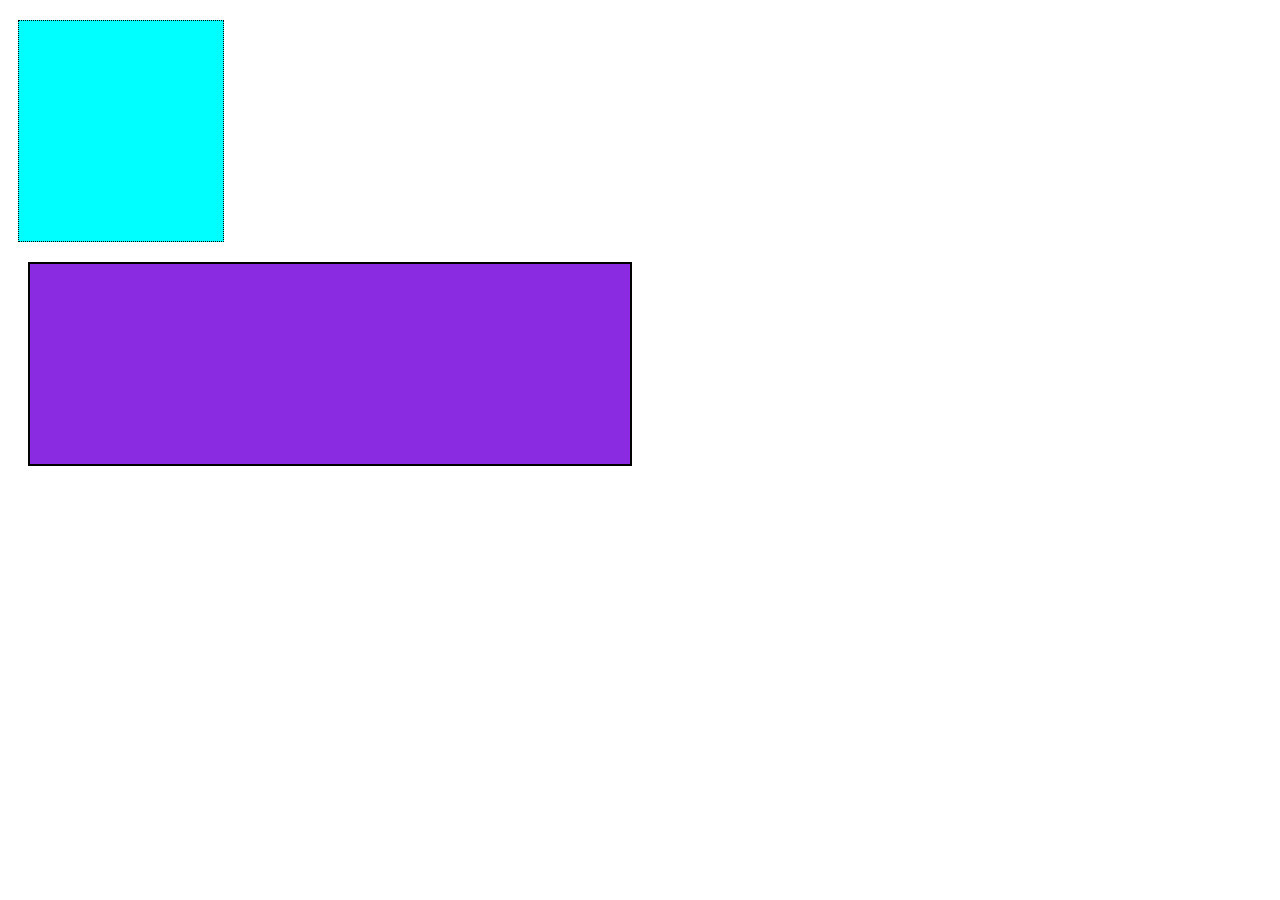
<file: box-model/index.html>
<!DOCTYPE html>
<html lang="en">
  <head>
    <meta charset="UTF-8" />
    <meta name="viewport" content="width=device-width, initial-scale=1.0" />
    <title>box_model</title>
    <style>
      .container1 {
        height: 200px;
        width: 200px;
        background-color: aqua;
        padding: 10px 2px;
        border: 1px dotted black;
        margin: 20px 10px;
      }
      .container2 {
        height: 200px;
        width: 200px;
        background-color: blueviolet;
        /* padding: 20px; */
        padding-inline: 200px;
        border: 2px solid black;
        margin: 20px;
      }
    </style>
  </head>
  <body>
    <div class="container1"></div>
    <div class="container2"></div>
  </body>
</html>
</file>
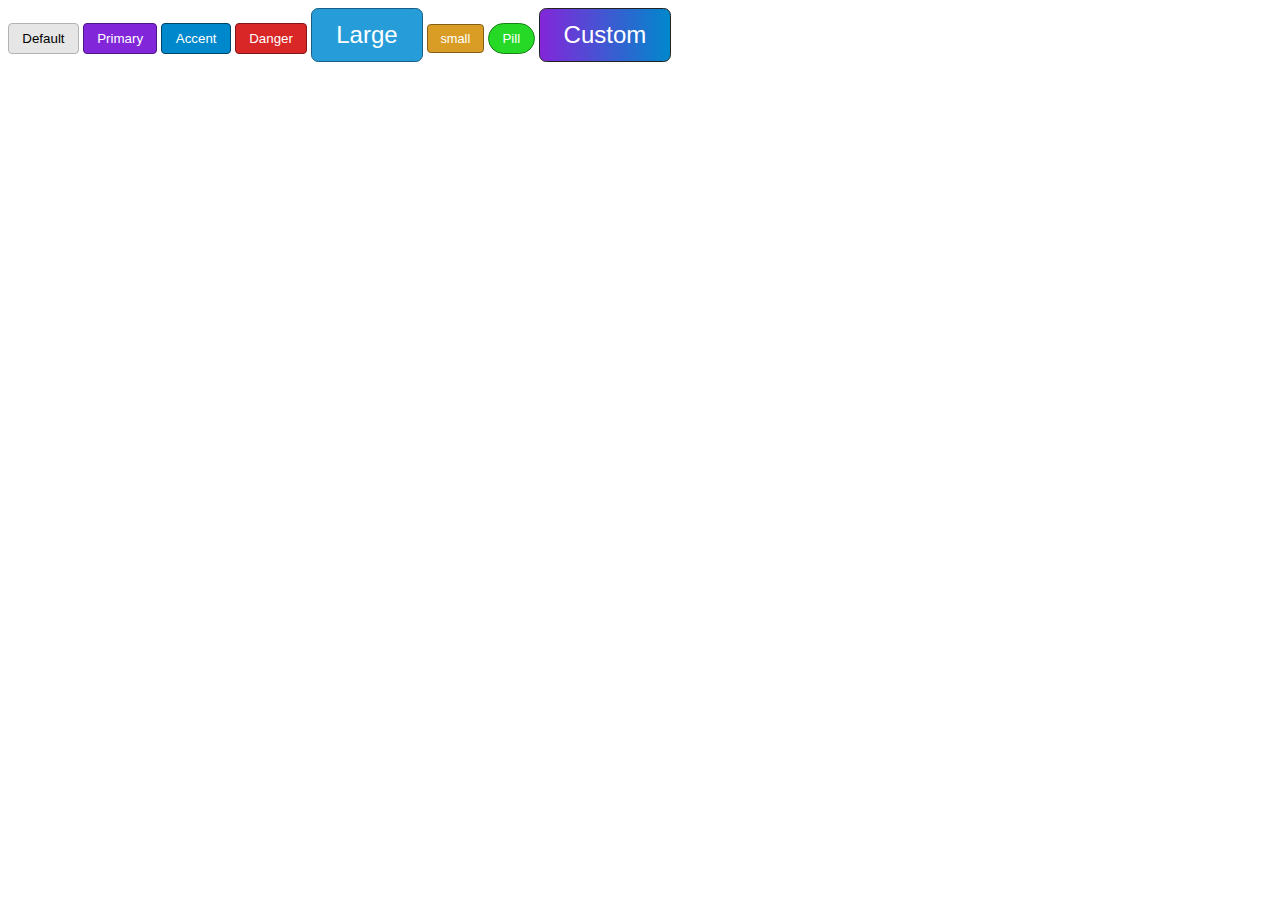
<file: buttons/index.html>
<!DOCTYPE html>
<html lang="en">
  <head>
    <meta charset="UTF-8" />
    <meta name="viewport" content="width=device-width, initial-scale=1.0" />
    <title>buttons</title>
    <link rel="stylesheet" href="style.css" />
  </head>
  <body>
    <input class="btn" type="button" value="Default" />
    <input class="btn btn-primary" type="button" value="Primary" />
    <input class="btn btn-accent" type="button" value="Accent" />
    <input class="btn btn-danger" type="button" value="Danger" />
    <input class="btn btn-info btn-large" type="button" value="Large" />
    <input class="btn btn-warning btn-small" type="button" value="small" />
    <input class="btn btn-success btn-pill" type="button" value="Pill" />
    <input class="btn btn-custom btn-large" type="button" value="Custom" />
  </body>
</html>
</file>
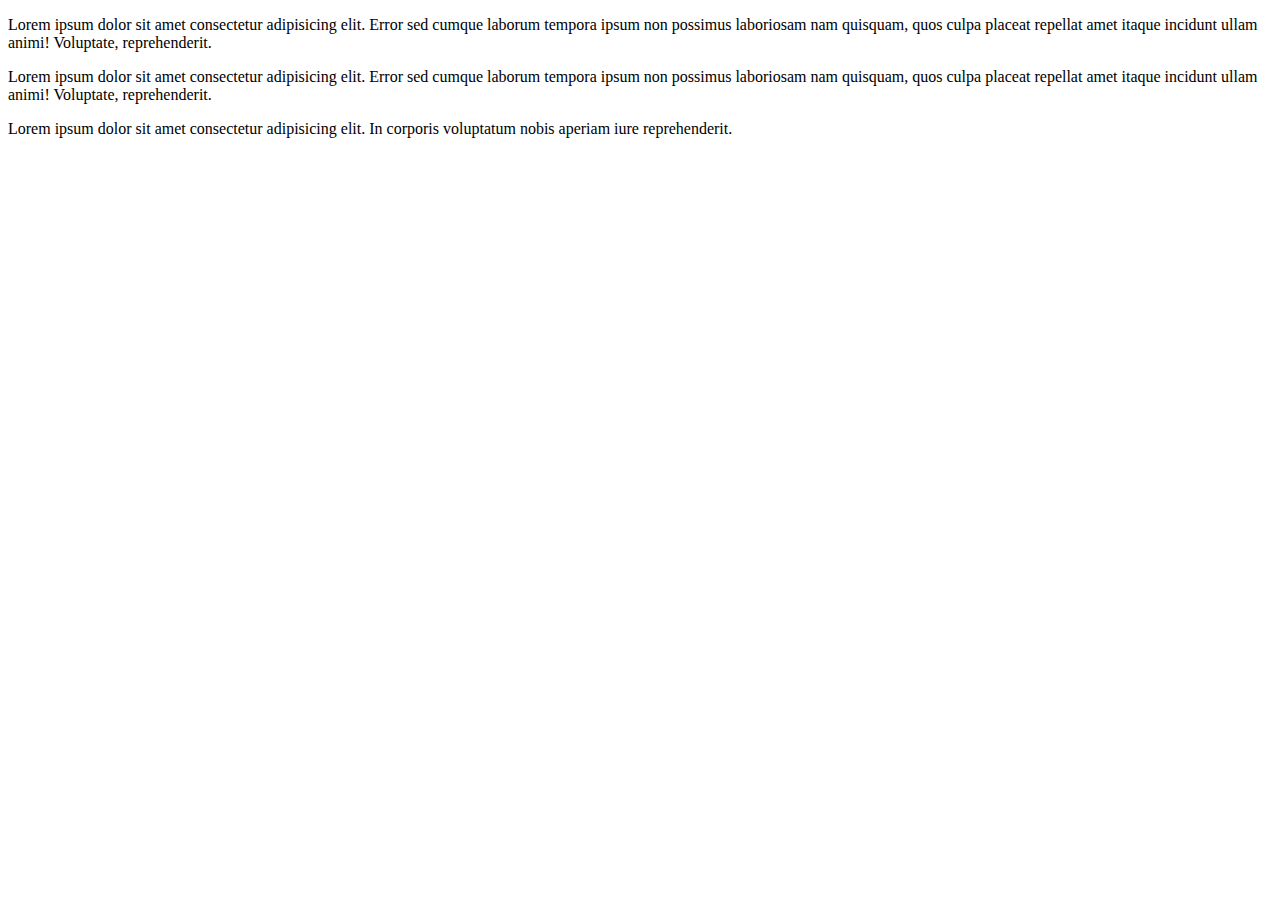
<file: colors/index.html>
<!DOCTYPE html>
<html lang="en">
  <head>
    <meta charset="UTF-8" />
    <meta name="viewport" content="width=device-width, initial-scale=1.0" />
    <title>color</title>
    <style>
      p {
        /* RGB */
        /* background-color: rgb(100, 255, 100); */

        /* hexadecimal #rrggbb hex value */
        /* 0 1 2 3 4 5 6 7 8 9 A B C D E F 10 .... FF(255) */
        /* background-color: #3344ff; #33F */
        /* #fff white #000 Black #111 all three same number gives shades of grey */

        /* rgba rgb+a a= alpha =m transparency : 0.0 to 1.0 */
        /* background-color: rgba(255, 255, 0, 0.5); */

        /* hsl hue saturation  lightness */
        /* hue has all colors in the circle goes from 0 to 360 in a circle : 0 & 360 is default */
        /* 0 or 360 is red starting and increasing give different color */
        /* saturation = 0 to 100% : its gonna tell how bright the color is, 100% full color saturation & 0% goes to grey-scale*/
        /* lightness 50% is like normal no extra white added no extra dark added*/
        /* same as rgb(255,0,0) */
        /* S= more red or less red :: L = lighter(whiter) or darker */
        /* background-color: hsl(0, 100%, 50%); */

        /* HSLA */
        /* background-color: hsla(0, 100%, 50%, 0.5); */
      }
    </style>
  </head>
  <body>
    <p>
      Lorem ipsum dolor sit amet consectetur adipisicing elit. Error sed cumque
      laborum tempora ipsum non possimus laboriosam nam quisquam, quos culpa
      placeat repellat amet itaque incidunt ullam animi! Voluptate,
      reprehenderit.
    </p>
    <p>
      Lorem ipsum dolor sit amet consectetur adipisicing elit. Error sed cumque
      laborum tempora ipsum non possimus laboriosam nam quisquam, quos culpa
      placeat repellat amet itaque incidunt ullam animi! Voluptate,
      reprehenderit.
    </p>
    <div>
      <p>
        Lorem ipsum dolor sit amet consectetur adipisicing elit. In corporis
        voluptatum nobis aperiam iure reprehenderit.
      </p>
    </div>
  </body>
</html>
</file>
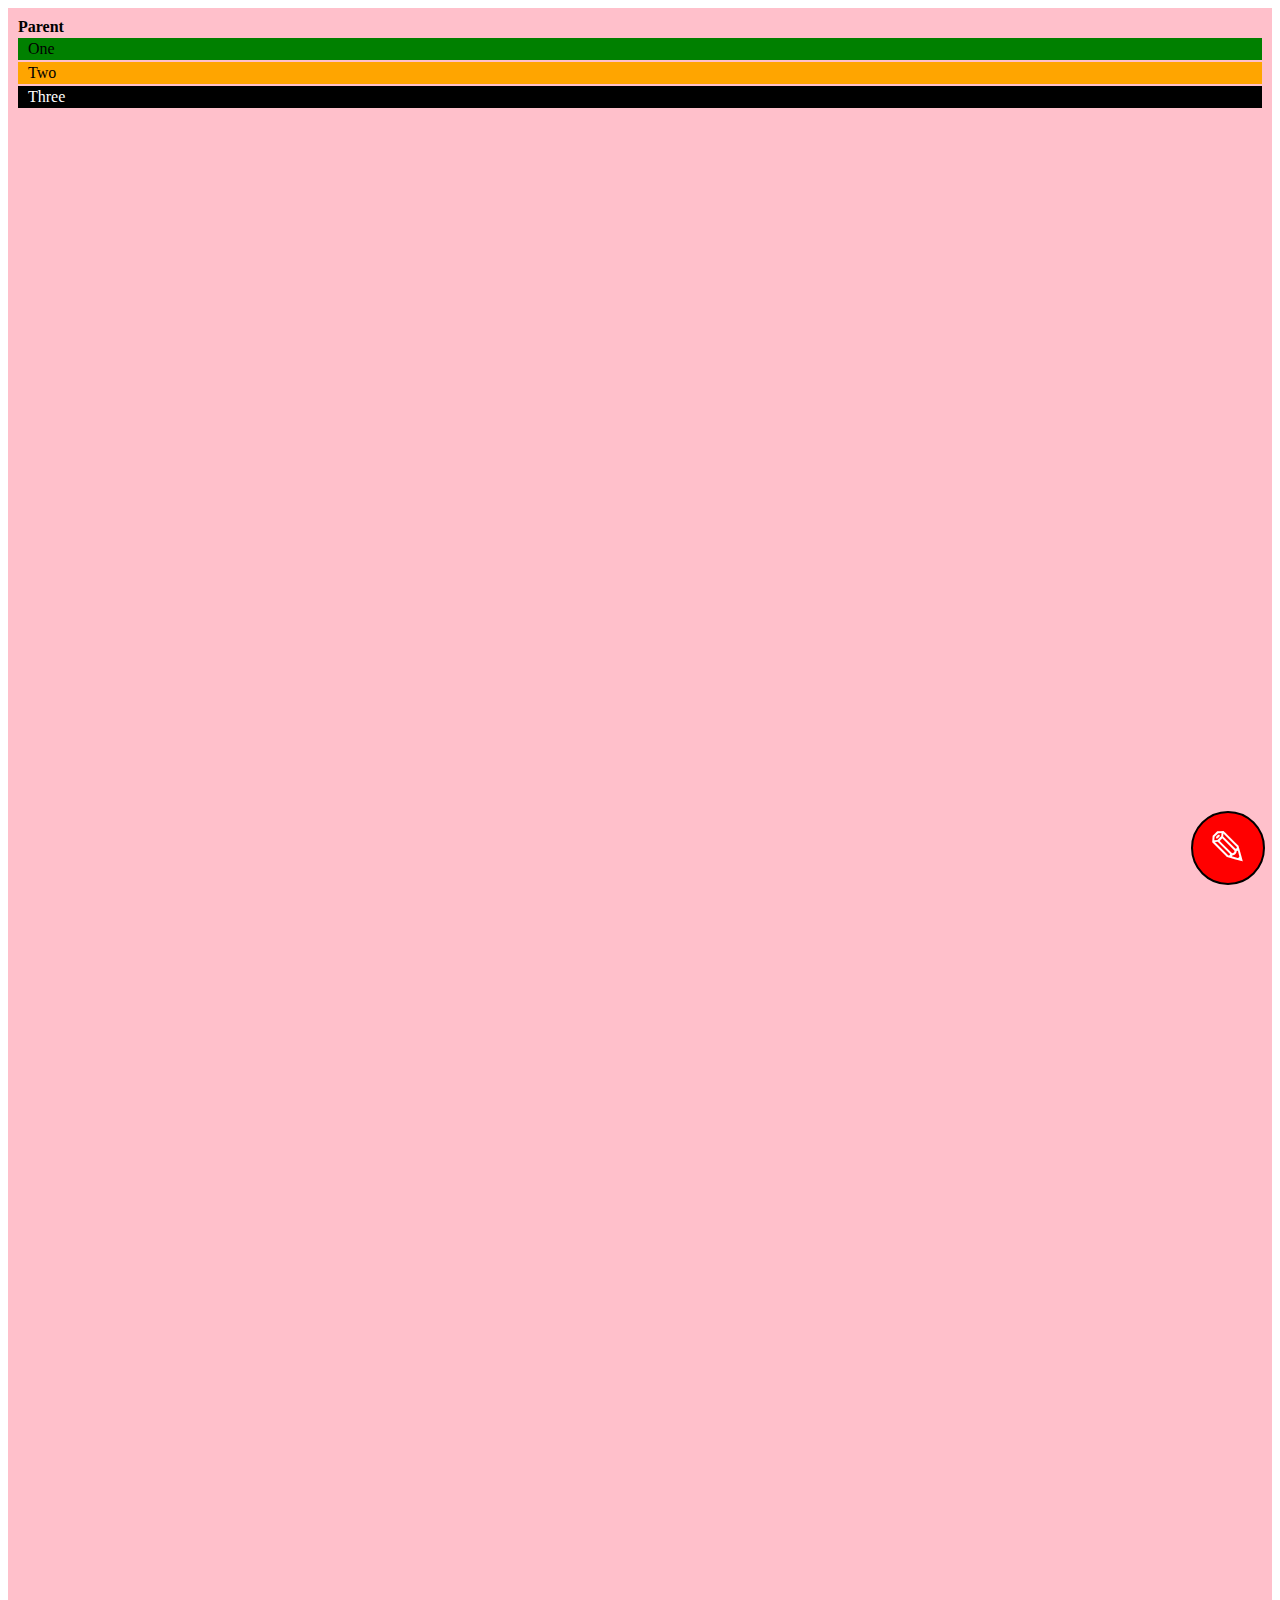
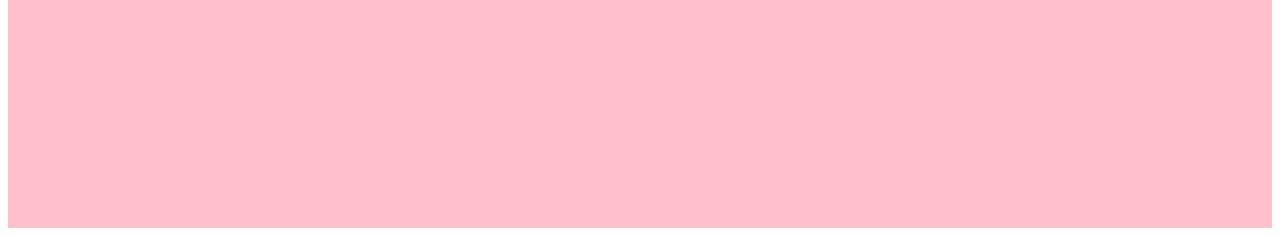
<file: cssPositions/index.html>
<!DOCTYPE html>
<html lang="en">
  <head>
    <meta charset="UTF-8" />
    <meta name="viewport" content="width=device-width, initial-scale=1.0" />
    <title>cssPositions</title>
    <link rel="stylesheet" href="style.css" />
  </head>
  <body>
    <div class="chatBot">✎</div>
    <div class="parent">
      <b>Parent</b>
      <div class="child-one child">One</div>
      <div class="child-two child">Two</div>
      <div class="child-three child">Three</div>
    </div>
  </body>
</html>
</file>
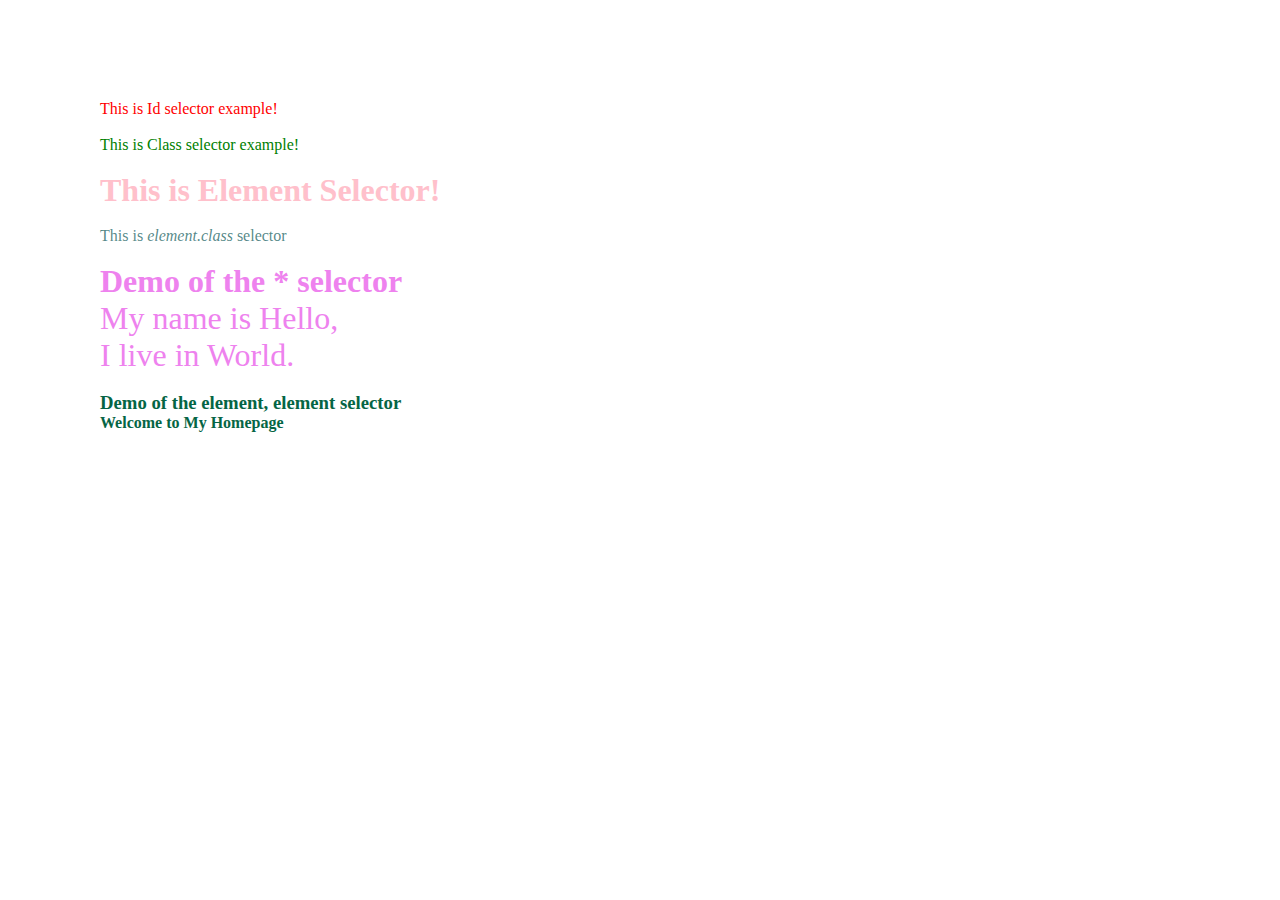
<file: cssSelectors/index.html>
<!DOCTYPE html>
<html lang="en">
  <head>
    <meta charset="UTF-8" />
    <meta name="viewport" content="width=device-width, initial-scale=1.0" />
    <title>Css Selectors</title>
    <link rel="stylesheet" href="style.css" />
  </head>
  <body>
    <p id="firstId">This is Id selector example!</p>
    <br />
    <p class="secondId">This is Class selector example!</p>
    <br />
    <h1>This is Element Selector!</h1>
    <br />
    <p class="intro">This is <i>element.class</i> selector</p>
    <br />

    <div class="myDivClass">
      <h2>Demo of the * selector</h2>
      <p>My name is Hello,</p>
      <p>I live in World.</p>
    </div>
    <br />

    <h3>Demo of the element, element selector</h3>
    <h4>Welcome to My Homepage</h4>
    <br />
  </body>
</html>
</file>
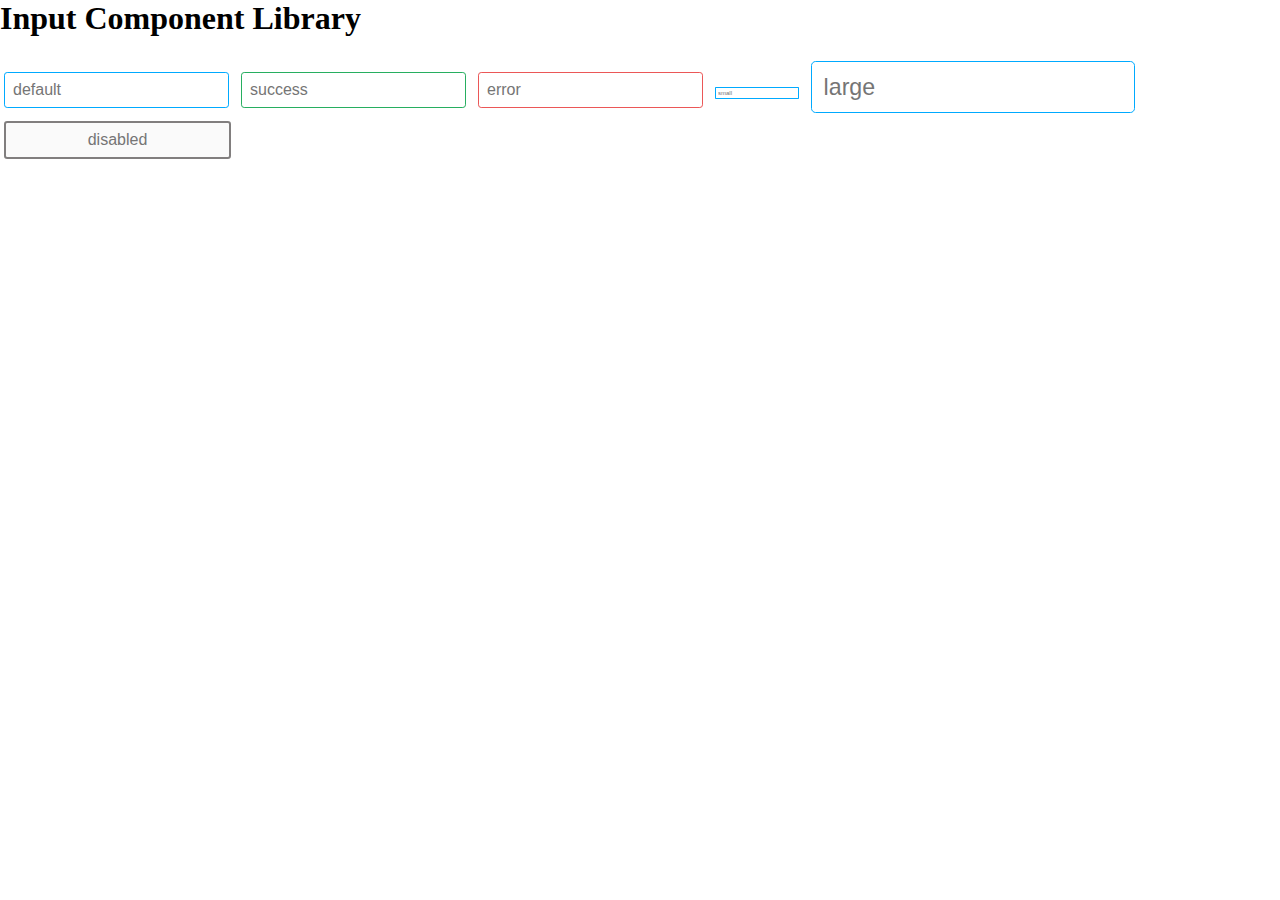
<file: input-component-library/index.html>
<!DOCTYPE html>
<html lang="en">
  <head>
    <meta charset="UTF-8" />
    <meta name="viewport" content="width=device-width, initial-scale=1.0" />
    <title>input-component</title>
    <link rel="stylesheet" href="style.css" />
  </head>
  <body>
    <h1>Input Component Library</h1>
    <div class="main-container flex">
      <input type="text" class="text-field" placeholder="default" />
      <input type="text" class="text-field success" placeholder="success" />
      <input type="text" class="text-field error" placeholder="error" />
      <input type="text" class="text-field small" placeholder="small" />
      <input type="text" class="text-field large" placeholder="large" />
      <input
        type="text"
        class="text-field disabled"
        placeholder="disabled"
        disabled
      />
    </div>
  </body>
</html>
</file>
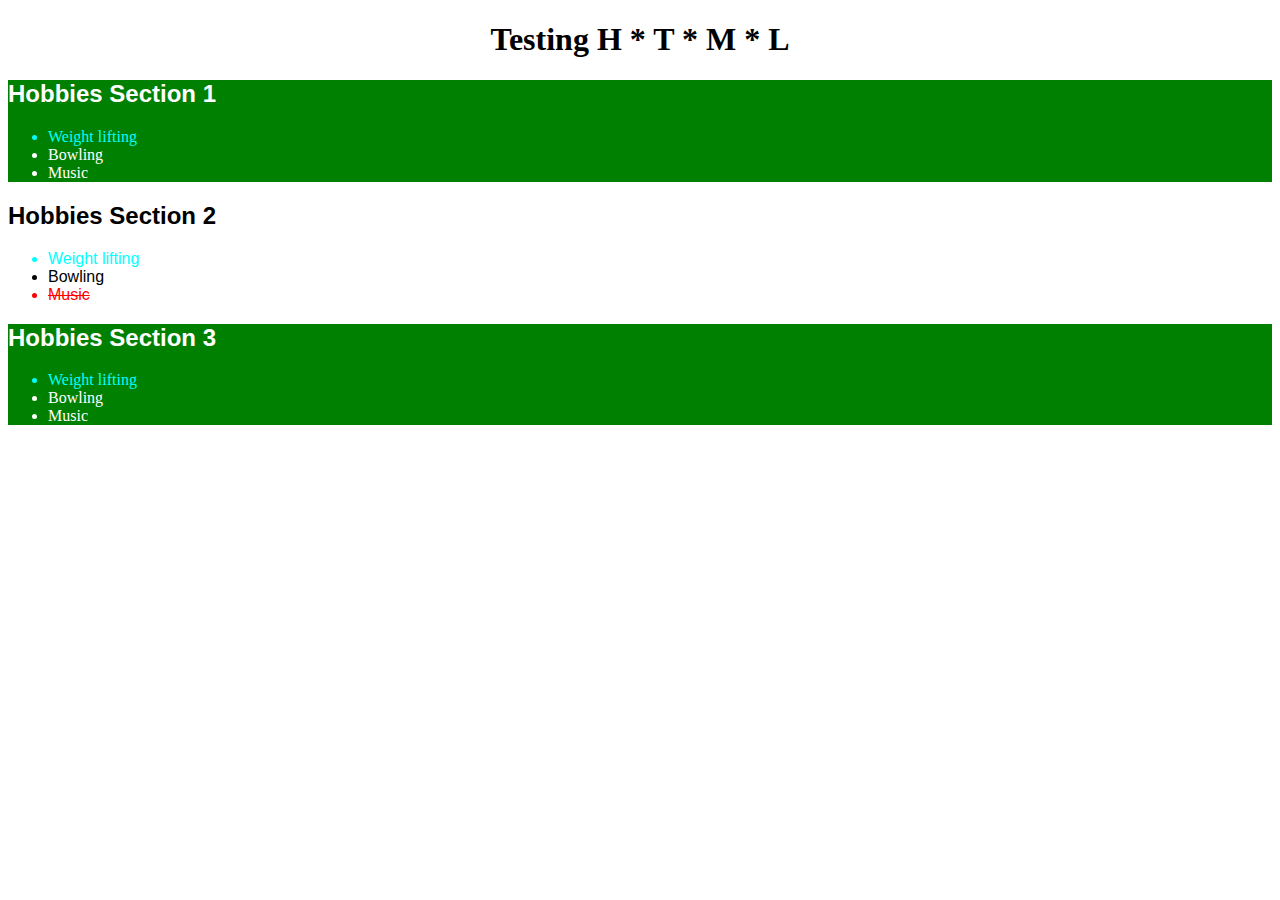
<file: selectors/index.html>
<!DOCTYPE html>
<html lang="en">
  <head>
    <meta charset="UTF-8" />
    <meta name="viewport" content="width=device-width, initial-scale=1.0" />
    <title>css</title>
    <link rel="stylesheet" href="style.css" />
  </head>
  <body>
    <header class="header-text">
      <h1>Testing H * T * M * L</h1>
    </header>
    <main>
      <section class="section-green section-one">
        <h2 class="section-title">Hobbies Section 1</h2>
        <ul>
          <li>Weight lifting</li>
          <li>Bowling</li>
          <li>Music</li>
        </ul>
      </section>
      <section class="section-title section-two">
        <h2>Hobbies Section 2</h2>
        <ul>
          <li>Weight lifting</li>
          <li>Bowling</li>
          <li>Music</li>
        </ul>
      </section>
      <section class="section-green section-three">
        <h2 class="section-title">Hobbies Section 3</h2>
        <ul>
          <li>Weight lifting</li>
          <li>Bowling</li>
          <li>Music</li>
        </ul>
      </section>
    </main>
  </body>
</html>
</file>
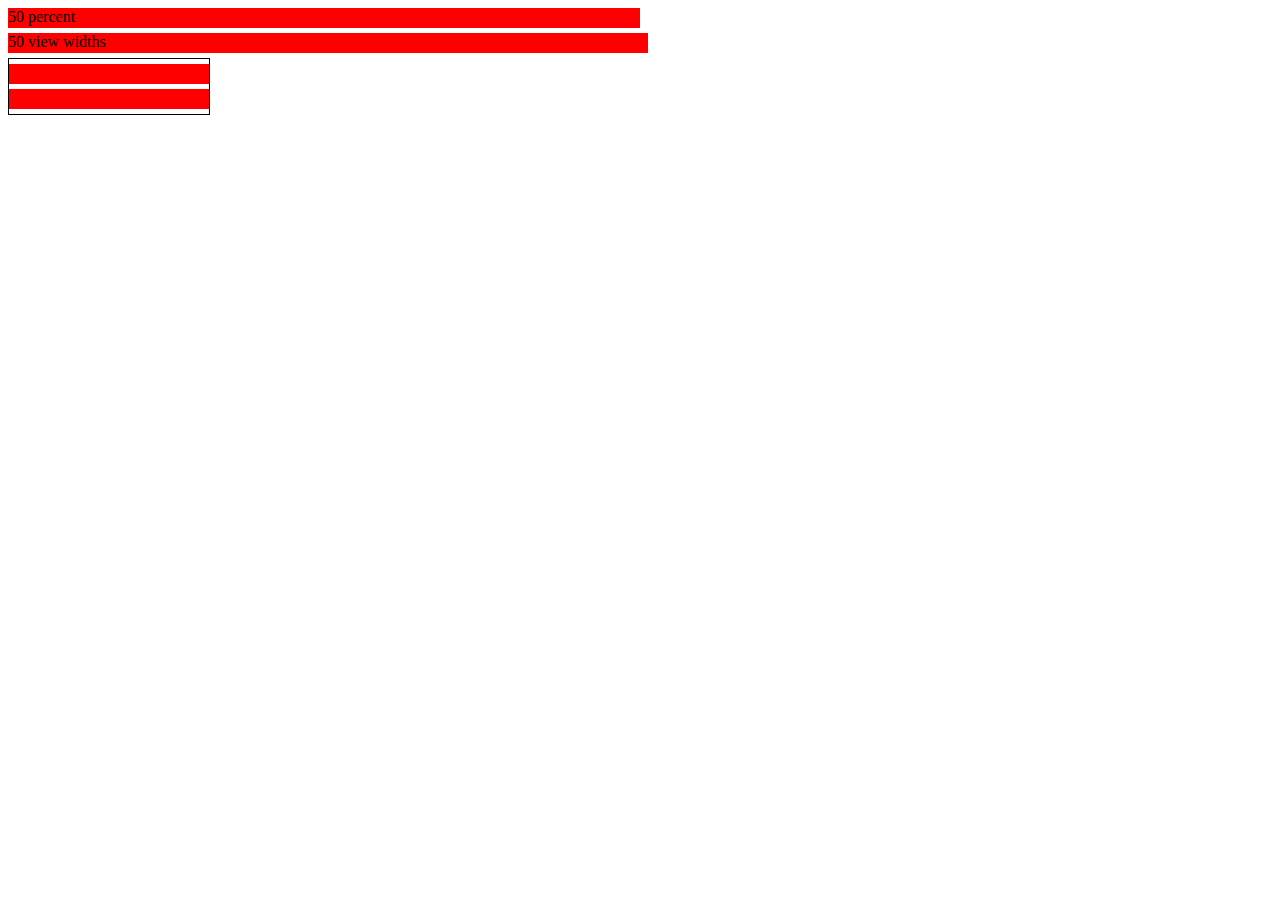
<file: units/index.html>
<!DOCTYPE html>
<html lang="en">
  <head>
    <meta charset="UTF-8" />
    <meta name="viewport" content="width=device-width, initial-scale=1.0" />
    <title>units</title>
    <style>
      .parent {
        border: 1px solid black;
        width: 200px;
      }
      .item {
        background-color: red;
        margin: 5px 0;
        height: 20px;
      }
      .item-percent {
        width: 50%;
      }
      .item-view-width {
        width: 50vw;
      }
    </style>
  </head>
  <body>
    <div class="item item-percent">50 percent</div>
    <div class="item item-view-width">50 view widths</div>
    <div class="parent">
      <div class="item"></div>
      <div class="item"></div>
    </div>
  </body>
</html>
</file>
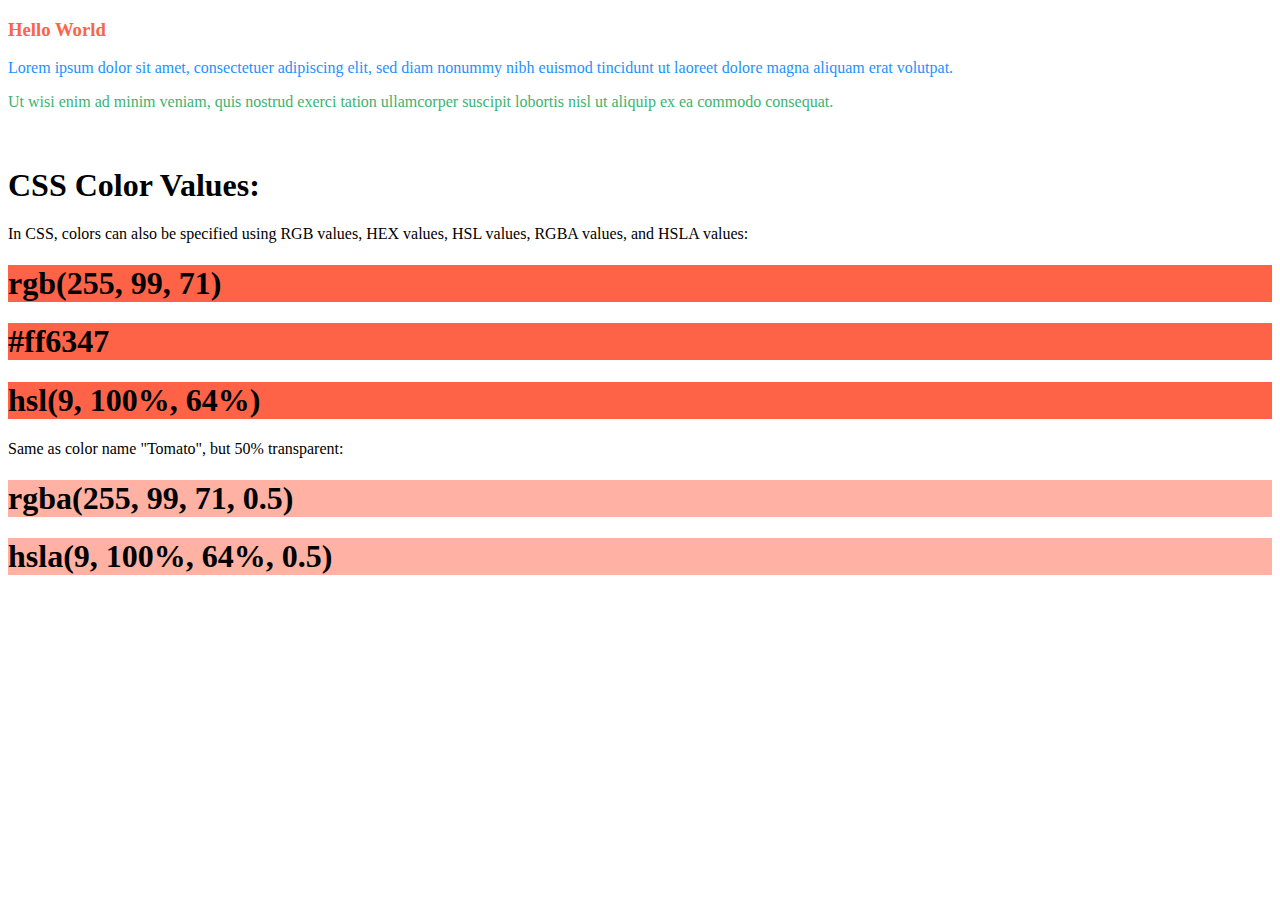
<file: cssColor.html>
<!doctype html>
<html lang="en">
    <head>
        <meta charset="UTF-8" />
        <meta name="viewport" content="width=device-width, initial-scale=1.0" />
        <title>cssColor</title>
    </head>
    <body>
        <h3 style="color: Tomato">Hello World</h3>

        <p style="color: DodgerBlue">
            Lorem ipsum dolor sit amet, consectetuer adipiscing elit, sed diam
            nonummy nibh euismod tincidunt ut laoreet dolore magna aliquam erat
            volutpat.
        </p>

        <p style="color: MediumSeaGreen">
            Ut wisi enim ad minim veniam, quis nostrud exerci tation ullamcorper
            suscipit lobortis nisl ut aliquip ex ea commodo consequat.
        </p>
        <br />

        <h1>CSS Color Values:</h1>
        <p>
            In CSS, colors can also be specified using RGB values, HEX values,
            HSL values, RGBA values, and HSLA values:
        </p>

        <h1 style="background-color: rgb(255, 99, 71)">rgb(255, 99, 71)</h1>
        <h1 style="background-color: #ff6347">#ff6347</h1>
        <h1 style="background-color: hsl(9, 100%, 64%)">hsl(9, 100%, 64%)</h1>

        <p>Same as color name "Tomato", but 50% transparent:</p>
        <h1 style="background-color: rgba(255, 99, 71, 0.5)">
            rgba(255, 99, 71, 0.5)
        </h1>
        <h1 style="background-color: hsla(9, 100%, 64%, 0.5)">
            hsla(9, 100%, 64%, 0.5)
        </h1>
    </body>
</html>
</file>
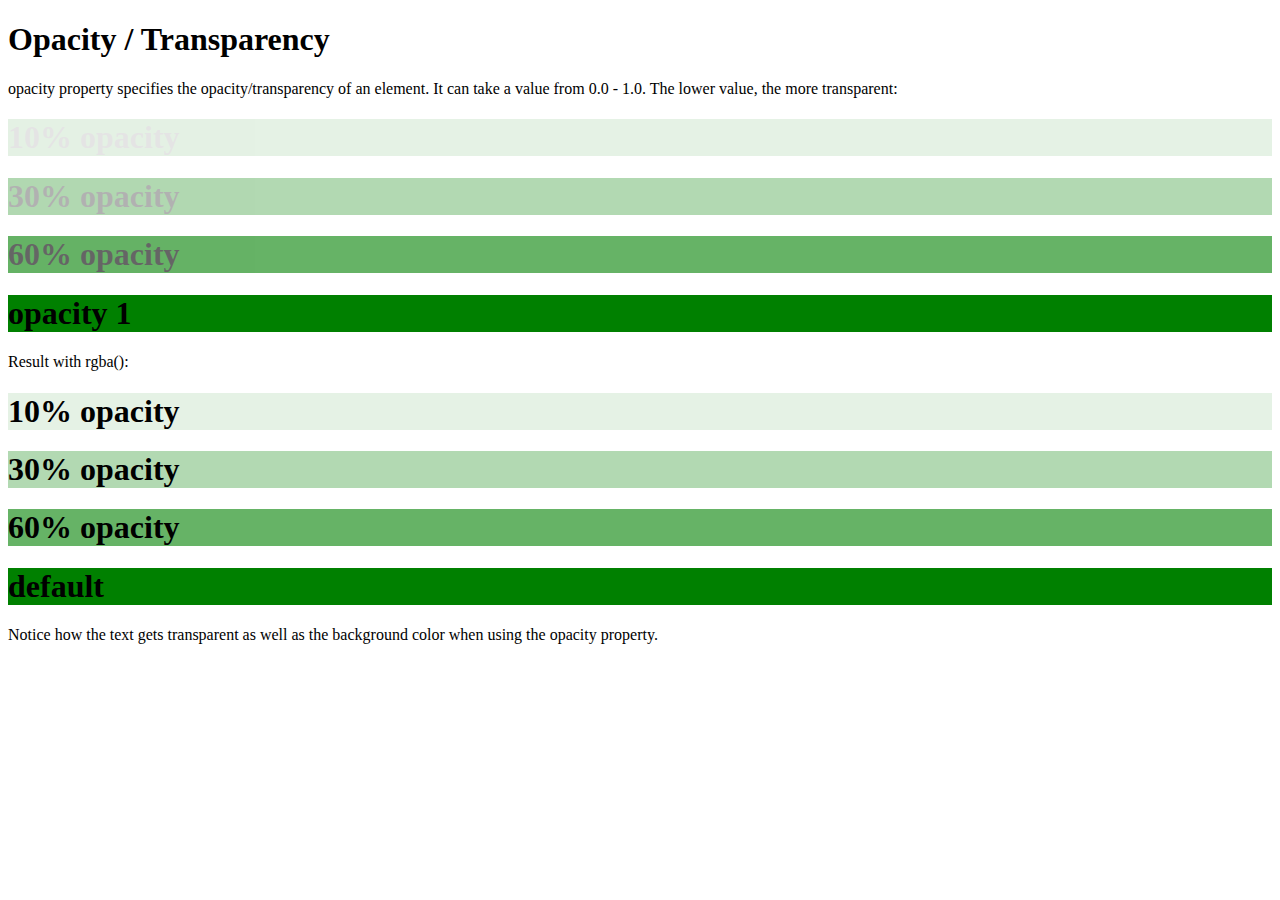
<file: cssBackgrounds/bgColor.html>
<!DOCTYPE html>
<html lang="en">
  <head>
    <meta charset="UTF-8" />
    <meta name="viewport" content="width=device-width, initial-scale=1.0" />
    <title>Bg Color</title>
    <link rel="stylesheet" href="bgColor.css" />
  </head>
  <body>
    <h1>Opacity / Transparency</h1>
    <p>
      opacity property specifies the opacity/transparency of an element. It can
      take a value from 0.0 - 1.0. The lower value, the more transparent:
    </p>

    <div style="opacity: 0.1">
      <h1>10% opacity</h1>
    </div>

    <div style="opacity: 0.3">
      <h1>30% opacity</h1>
    </div>

    <div style="opacity: 0.6">
      <h1>60% opacity</h1>
    </div>

    <div>
      <h1>opacity 1</h1>
    </div>

    <p>Result with rgba():</p>

    <div class="first">
      <h1>10% opacity</h1>
    </div>

    <div class="second">
      <h1>30% opacity</h1>
    </div>

    <div class="third">
      <h1>60% opacity</h1>
    </div>

    <div>
      <h1>default</h1>
    </div>

    <p>
      Notice how the text gets transparent as well as the background color when
      using the opacity property.
    </p>
  </body>
</html>
</file>
<file: buttons/style.css>
* {
  box-sizing: border-box;
}

.btn {
  /* background-color: none; */
  /* border: none; */
  outline: none;
  background-color: hsl(0, 0%, 90%);
  border: 1px solid hsl(0, 0%, 70%);
  cursor: pointer;
  padding: 0.5em 1em;
  border-radius: 0.3em;
}

.btn.btn-small {
  font-size: 0.8em;
}
.btn.btn-large {
  font-size: 1.5em;
}
.btn.btn-pill {
  border-radius: 5em;
}

.btn:hover {
  background-color: hsl(0, 0%, 80%);
  box-shadow: 0 0 5px 0 hsl(0, 0%, 70%);
}

.btn.btn-primary {
  background-color: hsl(271, 70%, 50%);
  border-color: hsl(271, 70%, 30%);
  color: white;
}
.btn.btn-primary:hover {
  background-color: hsl(271, 70%, 40%);
  box-shadow: 0 0 5px 0 hsl(0, 0%, 30%);
}

.btn.btn-accent {
  background-color: hsl(200, 100%, 40%);
  border-color: hsl(200, 100%, 20%);
  color: white;
}
.btn.btn-accent:hover {
  background-color: hsl(200, 100%, 30%);
  box-shadow: 0 0 5px 0 hsl(0, 0%, 20%);
}

.btn.btn-danger {
  background-color: hsl(0, 70%, 50%);
  border-color: hsl(0, 70%, 30%);
  color: white;
}
.btn.btn-danger:hover {
  background-color: hsl(0, 70%, 40%);
  box-shadow: 0 0 5px 0 hsl(0, 0%, 30%);
}

.btn.btn-success {
  background-color: hsl(120, 70%, 50%);
  border-color: hsl(120, 70%, 30%);
  color: white;
}
.btn.btn-success:hover {
  background-color: hsl(120, 70%, 40%);
  box-shadow: 0 0 5px 0 hsl(0, 0%, 30%);
}

.btn.btn-warning {
  background-color: hsl(40, 70%, 50%);
  border-color: hsl(40, 70%, 30%);
  color: white;
}
.btn.btn-warning:hover {
  background-color: hsl(40, 70%, 40%);
  box-shadow: 0 0 5px 0 hsl(0, 0%, 30%);
}

.btn.btn-info {
  background-color: hsl(200, 70%, 50%);
  border-color: hsl(200, 70%, 30%);
  color: white;
}
.btn.btn-info:hover {
  background-color: hsl(200, 70%, 40%);
  box-shadow: 0 0 5px 0 hsl(0, 0%, 30%);
}

.btn.btn-custom {
  background: linear-gradient(
    to right,
    hsl(271, 70%, 50%),
    hsl(200, 100%, 40%)
  );
  border-color: #222;
  color: white;
}
.btn.btn-custom:hover,
.btn.btn-custom:focus {
  background: linear-gradient(
    to right,
    hsl(271, 70%, 40%),
    hsl(200, 100%, 30%)
  );
  border-color: black;
  box-shadow: 0 0 5px 0 black;
}
</file>
<file: cssPositions/style.css>
.parent {
  background-color: pink;
  padding: 10px;
}
.child {
  margin-block: 2px;
  padding-block: 2px;
  padding-inline: 10px;
}
.child-one {
  background-color: green;
}
.child-two {
  background-color: orange;
}
.child-three {
  background-color: black;
  color: white;
}

/* static: its the default behavoiur */

/* realtive(removed from DOM and like its floating and can overlap so not used with TRBL) : same like static but it can now move TRBL with reference to its original position*/

/* .child-one {
  position: relative;
  left: 25px;
  top: 25px;
} */

/* .
.
.
.
.
. */

/* absolute : its almost same like relative but it take positioning with respect to its parent element.
ex: the div with class parent is parent of this class child-one.
its parent it static then, this child-one will inherit its position from above parents i.e. body and even its static to it goes to root and since its static so absolute will pick the child-one and remove it from flow and set to top of the same position whre its supposed to be. 

*/

/* normal condition when everything is at static and no TRBL is used. */
/* .child-one {
  position: absolute;
} */

/* static and TRBL being used */
/* it will go and stick to the top of root level */
/* .child-one{
  position:absolute;
  top:0px;
} */

/* relative and TRBL */
/* now the child will stick to the top of parent and not to the root */
/* .parent{
  position:relative;
}
.child-one{
  position:absolute;
  top:0px;
} */

/* FIXED */
/* its almost same like absolute but it is directly connected to root and not with any other parent element. */
/* example we can make a floating chat bot on botom */
.chatBot{
  background-color:red;
  color:white;
  font-size:3rem;
  padding:10px;
  width:50px;
  height:50px;
  display:flex;
  align-items:center;
  justify-content:center;
  border:2px solid black;
  border-radius:100%;
  position:fixed;
  bottom:15px;
  right:15px;
  cursor:pointer;
}

/* sticky */
/* its the combination of relative and fixed */
/* initially its relative but as soon as it becomes outside of the page it becomes fixed */
/* example the child-one will stay in its relative postion and when we will scroll down as soon as its hits the top or given position(here we gave 2px) it gets fixed */
.parent{
height:200vh;
}
.child-one{
position:sticky;
top:2px;
}
</file>
<file: cssSelectors/style.css>
/* The * selector selects all elements. */

* {
  margin: 0;
  padding: 0;
}
body{
    margin: 100px;
}

/* This is Id selector example! */
#firstId {
  color: red;
}

/* This is Id selector example! */
.secondId {
  color: green;
}

/* This is Element Selector! */
h1 {
  color: pink;
}

/* This is element.class selector */
p.intro {
  color: rgba(4, 83, 83, 0.697);
}

/* Select all elements inside <div> elements and set their background color to yellow: */
/* Demo of the * selector */
div * {
  color: violet;
  font-size: 2rem;
}

/* Demo of the element, element selector */
h3,
h4 {
  color: rgb(5, 101, 69);
}
</file>
<file: input-component-library/style.css>
* {
  margin: 0;
  padding: 0;
  box-sizing: border-box;
}
.main-container {
  margin-top: 20px;
}

/* Input Library */
input {
  margin: 0.25rem;
  /* text-align: center; */
}
.text-field {
  /* border: none; */
  border: 1px solid #0af;
  outline: none;
  font-size: inherit;
  /* inherits font from system */
  padding: 0.5em;
  border-radius: 0.2em;
}
.text-field:focus {
  border: 1px solid #0af;
  box-shadow: 0 0 5px 0 #0af;
}
.text-field.success {
  border-color: #27ae60;
}
.text-field.success:focus {
  border-color: #0f0;
  box-shadow: 0 0 5px 0 #0f0;
}
.text-field.error {
  border-color: #eb5757;
}
.text-field.error:focus {
  border-color: #f00;
  box-shadow: 0 0 5px 0 #f00;
}
.text-field.small {
  font-size: 0.25em;
}
.text-field.large {
  font-size: 1.45em;
}
.text-field.disabled {
  border: 2px solid hsl(0, 1%, 50%);
  text-align: center;
  cursor: not-allowed;
  /* text-decoration: line-through; */
}
</file>
<file: selectors/style.css>
.header-text {
  text-align: center;
}
.section-green {
  background-color: green;
  color: white;
}
.section-title {
  font-family: Arial, Helvetica, sans-serif;
}
/* to select only first item from  every list */
li:first-of-type {
  color: cyan;
}
/* using descendent selector we selected all elements within section-two and targeted li tag & with li + li:last-of-type we specified that we want last item of the list type */
.section-two li + li:last-of-type {
  color: red;
  text-decoration: line-through;
}
</file>
<file: cssBackgrounds/bgColor.css>
div {
  background: rgb(0, 128, 0);
}

div.first {
  background: rgba(0, 128, 0, 0.1);
}

div.second {
  background: rgba(0, 128, 0, 0.3);
}

div.third {
  background: rgba(0, 128, 0, 0.6);
}
</file>
